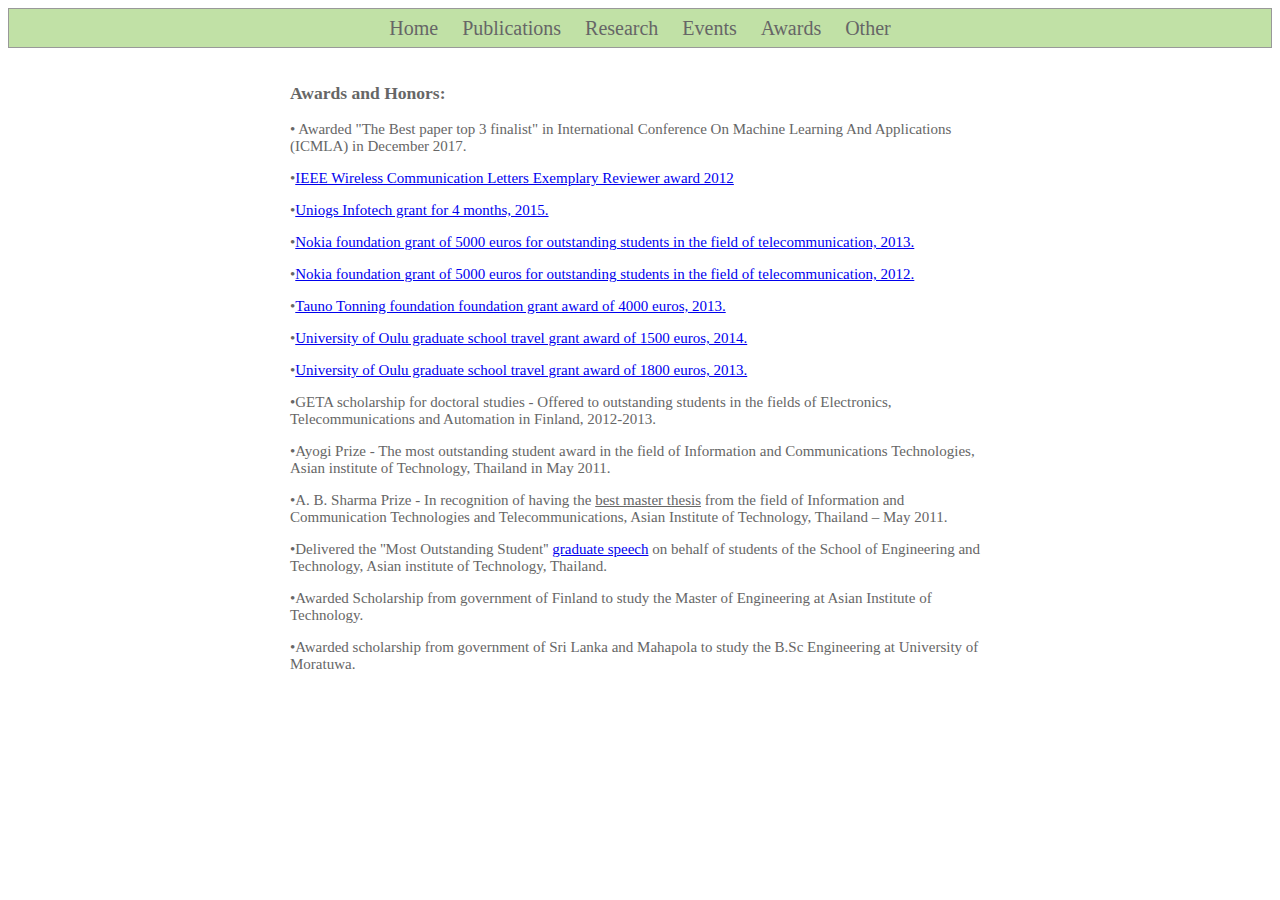
<file: awards.html>
<!-- saved from url=(0043)https://nuwanferdinand.github.io/index.html -->
<html class="gr__nuferdin_github_io"><head><meta http-equiv="Content-Type" content="text/html; charset=UTF-8">

<link rel="stylesheet" href="style.css" type="text/css">
<title>Nuwan Ferdinand</title>
</head>

<body align="center" data-gr-c-s-loaded="true">
	<div>
	  <div class="header">
	    <a href="https://nuwanferdinand.github.io/index.html" ,="" class="bigLink"> Home </a> <span class="spacer"> </span>
	    <a href="https://nuwanferdinand.github.io/publications.html" ,="" class="bigLink"> Publications </a> <span class="spacer"> </span>
	    <a href="https://nuwanferdinand.github.io/research.html" ,="" class="bigLink"> Research </a> <span class="spacer"> </span>
	    <a href="https://nuwanferdinand.github.io/teaching.html" ,="" class="bigLink"> Events </a> <span class="spacer"> </span>
	    <a href="https://nuwanferdinand.github.io/awards.html" ,="" class="bigLink"> Awards </a> <span class="spacer"> </span>
			<a href="https://nuwanferdinand.github.io/other.html" ,="" class="bigLink"> Other </a>	  </div>

	  
	  <div class="body">

	    <br>
		<h3>Awards and Honors:</h3>
<p>&bull; Awarded <b> "The Best paper top 3 finalist"</b> in International Conference On Machine Learning And Applications (ICMLA) in December 2017.</p>

<p>&bull;<a href="http://ieee-wcl.skku.edu/english/viewtopic.php?t=412">IEEE Wireless Communication Letters Exemplary Reviewer award 2012</a></p>
		<p>&bull;<a href="http://www.oulu.fi/uniogs/call_finalizing_2015_decision">Uniogs Infotech grant for 4 months, 2015.</a></p>
		<p>&bull;<a href="http://www.nokiafoundation.com/2013_nokia_scholarships.html">Nokia foundation grant of 5000 euros for outstanding students in the field of telecommunication, 2013.</a></p>
		<p>&bull;<a href="http://www.nokiafoundation.com/2012_nokia_scholarships.html">Nokia foundation grant of 5000 euros for outstanding students in the field of telecommunication, 2012.</a></p>
		<p>&bull;<a href="http://www.tonninginsaatio.fi/">Tauno Tonning foundation foundation grant award of 4000 euros, 2013.</a></p>
		<p>&bull;<a href="http://www.oulu.fi/uniogs/node/27438">University of Oulu graduate school travel grant award  of 1500 euros, 2014.</a></p>
		<p>&bull;<a href="http://www.oulu.fi/uniogs/node/17193">University of Oulu graduate school travel grant award of 1800 euros, 2013.</a></p>
		<p>&bull;GETA scholarship for doctoral studies - Offered to outstanding students in the fields of Electronics, Telecommunications and Automation in Finland, 2012-2013.</p>
		<p>&bull;Ayogi Prize - The most outstanding student award in the field of Information and Communications Technologies, Asian institute of Technology, Thailand in May 2011.</p>
		<p>&bull;A. B. Sharma Prize - In recognition of having the <u>best master thesis</u> from the field of Information and Communication Technologies and Telecommunications, Asian Institute of Technology, Thailand – May 2011.</p>
		<p>&bull;Delivered the ''Most Outstanding Student'' <a href="http://www.youtube.com/watch?v=fPbTOkIxCeg&amp;feature=player_embedded">graduate speech</a> on behalf of students of the School of Engineering and Technology, Asian institute of Technology, Thailand.
		</p>
<p>&bull;Awarded Scholarship from government of Finland to study the Master of Engineering at Asian Institute of Technology.</p>	
		<p>&bull;Awarded scholarship from government of Sri Lanka and Mahapola to study the B.Sc Engineering at University of Moratuwa.</p>	  </div>

		

	


</body></html>
</file>
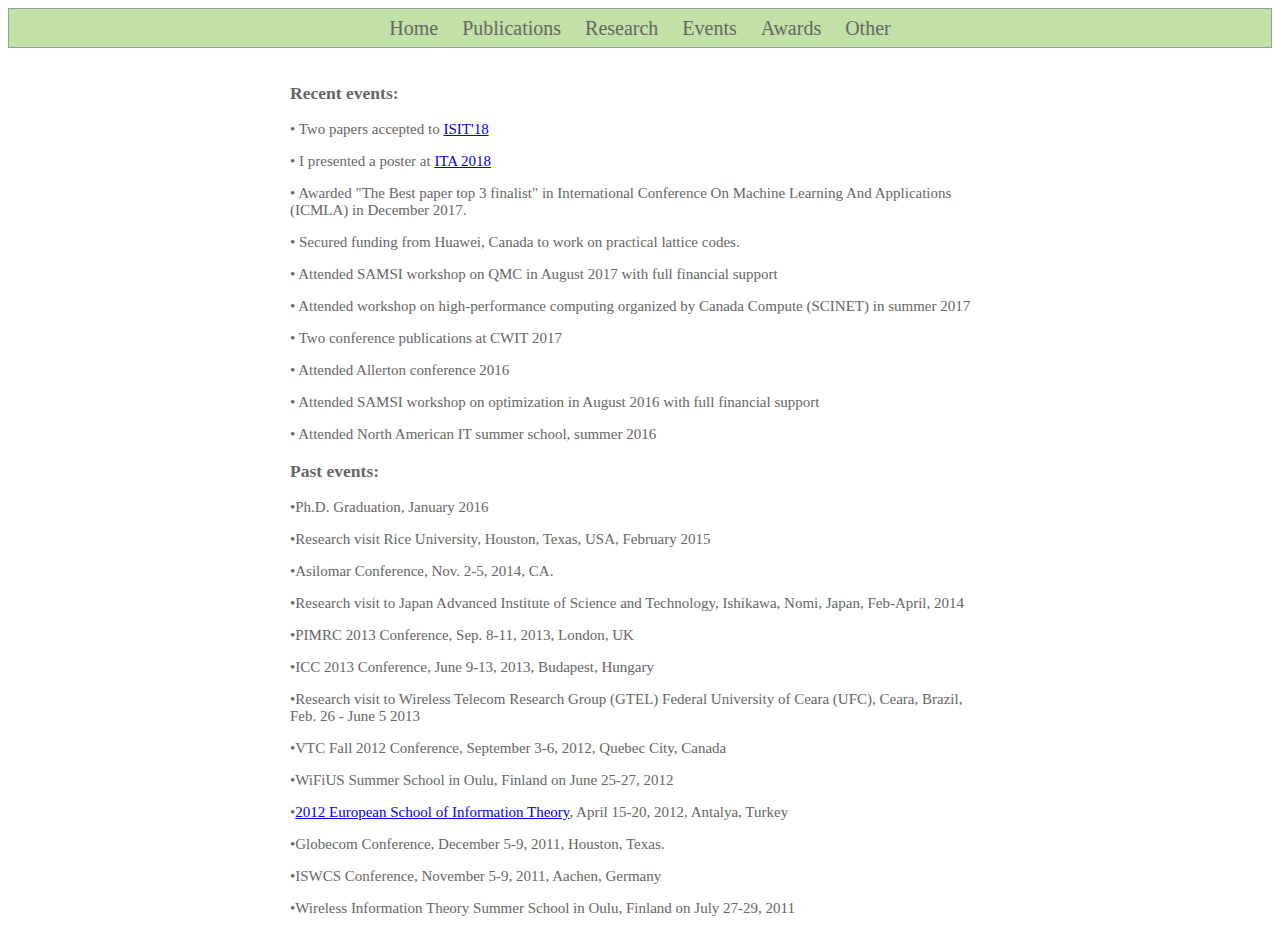
<file: events.html>
<!-- saved from url=(0043)https://nuwanferdinand.github.io/index.html -->
<html class="gr__nuferdin_github_io"><head><meta http-equiv="Content-Type" content="text/html; charset=UTF-8">

<link rel="stylesheet" href="style.css" type="text/css">
<title>Nuwan Ferdinand</title>
</head>

<body align="center" data-gr-c-s-loaded="true">
	<div>
	  <div class="header">
	    <a href="https://nuwanferdinand.github.io/index.html" ,="" class="bigLink"> Home </a> <span class="spacer"> </span>
	    <a href="https://nuwanferdinand.github.io/publications.html" ,="" class="bigLink"> Publications </a> <span class="spacer"> </span>
	    <a href="https://nuwanferdinand.github.io/research.html" ,="" class="bigLink"> Research </a> <span class="spacer"> </span>
	    <a href="https://nuwanferdinand.github.io/events.html" ,="" class="bigLink"> Events </a> <span class="spacer"> </span>
	    <a href="https://nuwanferdinand.github.io/awards.html" ,="" class="bigLink"> Awards </a> <span class="spacer"> </span>
			<a href="https://nuwanferdinand.github.io/other.html" ,="" class="bigLink"> Other </a>	  </div>

	  
	  <div class="body">

	    <br>
		<h3>Recent events:</h3>
		  <p>&bull; Two papers accepted to <a href="https://www.isit2018.org/">ISIT'18</a></p>
		  <p>&bull; I presented a poster at <a href="http://ita.ucsd.edu/workshop/18/?year=18">ITA 2018</a></p>

<p>&bull; Awarded <b> "The Best paper top 3 finalist"</b> in International Conference On Machine Learning And Applications (ICMLA) in December 2017.</p>

<p>&bull; Secured funding from Huawei, Canada to work on practical lattice codes.</p>

<p>&bull; Attended SAMSI workshop on QMC in August 2017 with full financial support</p>

<p>&bull; Attended workshop on high-performance computing organized by Canada Compute (SCINET) in summer 2017</p>

<p>&bull; Two conference publications at CWIT 2017</p>

<p>&bull; Attended Allerton conference 2016</p>

<p>&bull; Attended SAMSI workshop on optimization in August 2016 with full financial support</p> 

<p>&bull; Attended North American IT summer school, summer 2016</p>

<h3>Past events:</h3>

<p>&bull;Ph.D. Graduation, January 2016</p>
		<p>&bull;Research visit Rice University, Houston, Texas, USA, February 2015</p>
		<p>&bull;Asilomar Conference, Nov. 2-5, 2014, CA.</p>
		<p>&bull;Research visit to Japan Advanced Institute of Science and Technology, Ishikawa, Nomi, Japan, Feb-April, 2014</p>
		<p>&bull;PIMRC 2013 Conference, Sep. 8-11, 2013, London, UK</p>
		<p>&bull;ICC 2013 Conference, June 9-13, 2013, Budapest, Hungary</p>
		<p>&bull;Research visit to Wireless Telecom Research Group (GTEL) Federal University of Ceara (UFC), Ceara, Brazil, Feb. 26 - June 5 2013</p>
		<p>&bull;VTC Fall 2012 Conference, September 3-6, 2012, Quebec City, Canada</p>
		<p>&bull;WiFiUS Summer School in Oulu, Finland on June 25-27, 2012</p>
		<p>&bull;<a href="http://www.itsoc.org/european-school">2012 European School of Information Theory</a>, April 15-20, 2012, Antalya, Turkey</p>
		<p>&bull;Globecom Conference, December 5-9, 2011, Houston, Texas.</p>
		<p>&bull;ISWCS Conference, November 5-9, 2011, Aachen, Germany</p>
		<p>&bull;Wireless Information Theory Summer School in Oulu, Finland on July 27-29, 2011</p>

	  </div>

		

	


</body></html>
</file>
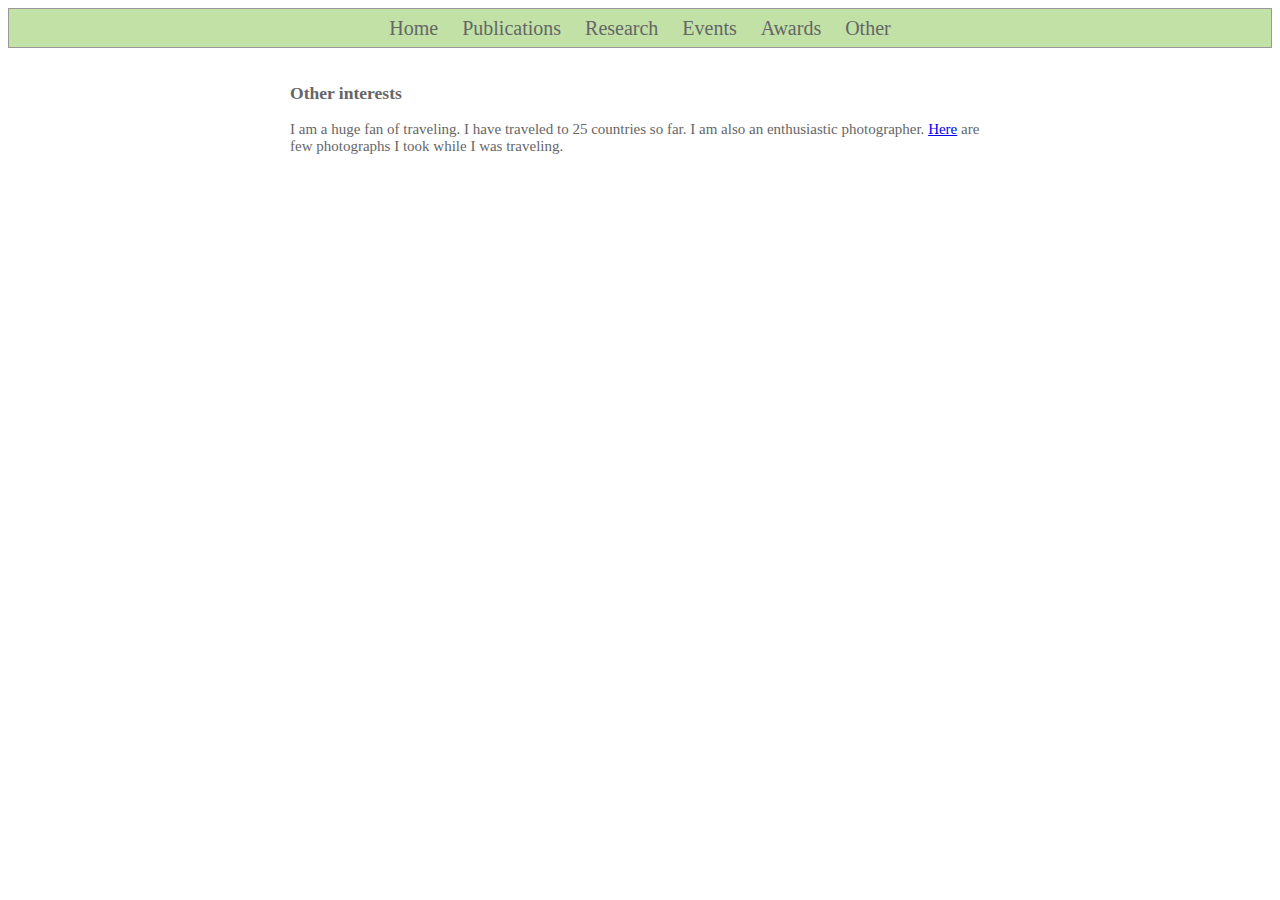
<file: other.html>
<!-- saved from url=(0043)https://nuwanferdinand.github.io/index.html -->
<html class="gr__nuferdin_github_io"><head><meta http-equiv="Content-Type" content="text/html; charset=UTF-8">

<link rel="stylesheet" href="style.css" type="text/css">
<title>Nuwan Ferdinand</title>
</head>

<body align="center" data-gr-c-s-loaded="true">
	<div>
	  <div class="header">
	    <a href="https://nuwanferdinand.github.io/index.html" ,="" class="bigLink"> Home </a> <span class="spacer"> </span>
	    <a href="https://nuwanferdinand.github.io/publications.html" ,="" class="bigLink"> Publications </a> <span class="spacer"> </span>
	    <a href="https://nuwanferdinand.github.io/research.html" ,="" class="bigLink"> Research </a> <span class="spacer"> </span>
	    <a href="https://nuwanferdinand.github.io/events.html" ,="" class="bigLink"> Events </a> <span class="spacer"> </span>
	    <a href="https://nuwanferdinand.github.io/awards.html" ,="" class="bigLink"> Awards </a> <span class="spacer"> </span>
			<a href="https://nuwanferdinand.github.io/other.html" ,="" class="bigLink"> Other </a>	  </div>

	  
	  <div class="body">

	    <br>
<h3>Other interests</h3>
		<p>I am a huge fan of traveling. I have traveled to 25 countries so far. I am also an enthusiastic photographer. <a href="https://www.flickr.com/photos/120748877@N06/"> Here</a> are few photographs I took while I was traveling.</p>


	  </div>

		

	


</body></html>
</file>
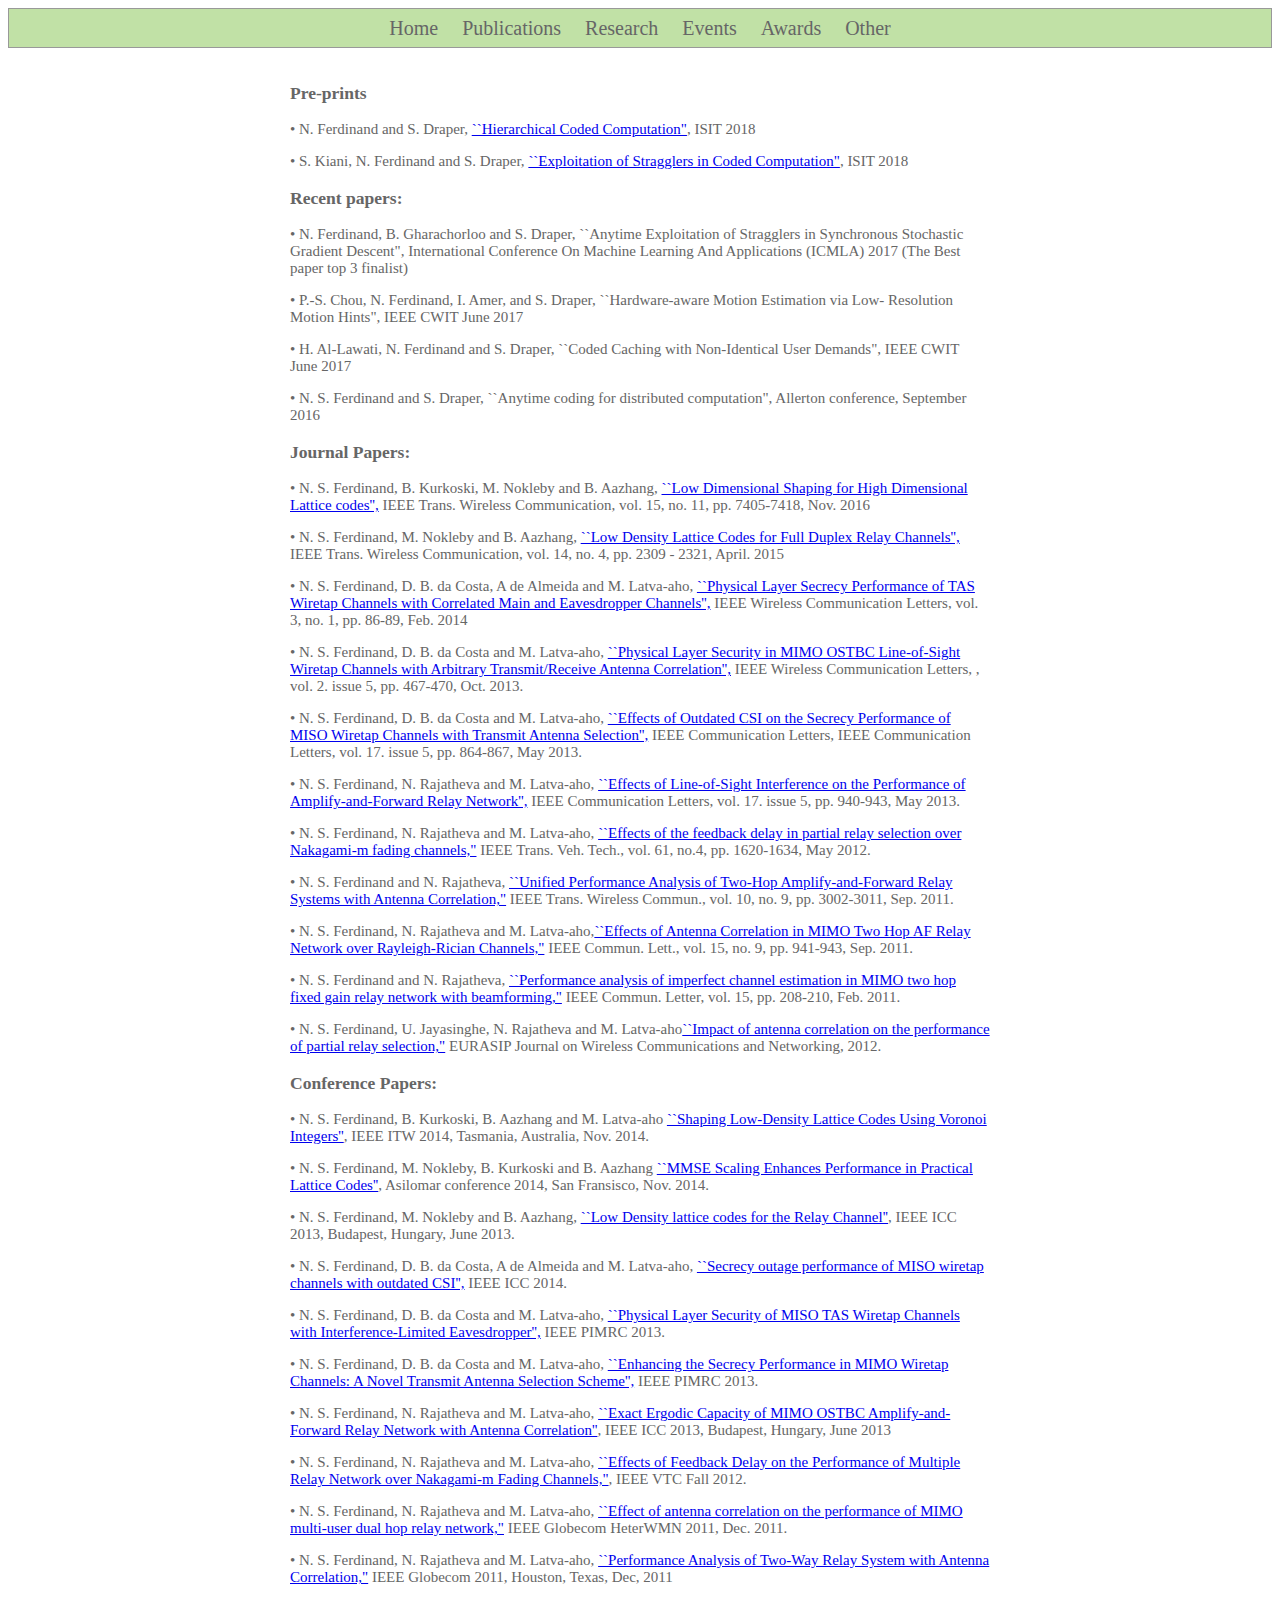
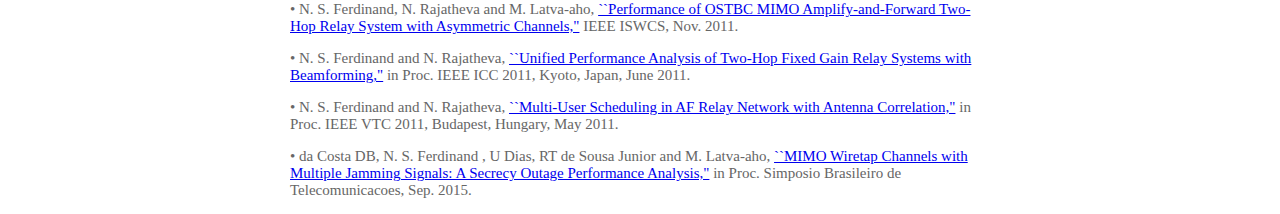
<file: publications.html>
<!-- saved from url=(0043)https://nuwanferdinand.github.io/index.html -->
<html class="gr__nuferdin_github_io"><head><meta http-equiv="Content-Type" content="text/html; charset=UTF-8">

<link rel="stylesheet" href="style.css" type="text/css">
<title>Nuwan Ferdinand</title>
</head>

<body align="center" data-gr-c-s-loaded="true">
	<div>
	  <div class="header">
	    <a href="https://nuwanferdinand.github.io/index.html" ,="" class="bigLink"> Home </a> <span class="spacer"> </span>
	    <a href="https://nuwanferdinand.github.io/publications.html" ,="" class="bigLink"> Publications </a> <span class="spacer"> </span>
	    <a href="https://nuwanferdinand.github.io/research.html" ,="" class="bigLink"> Research </a> <span class="spacer"> </span>
	    <a href="https://nuwanferdinand.github.io/events.html" ,="" class="bigLink"> Events </a> <span class="spacer"> </span>
	    <a href="https://nuwanferdinand.github.io/awards.html" ,="" class="bigLink"> Awards </a> <span class="spacer"> </span>
			<a href="https://nuwanferdinand.github.io/other.html" ,="" class="bigLink"> Other </a>	  </div>

	  
	  <div class="body">

	    <br>
		  <h3>Pre-prints</h3>
		  <p>&bull; <b>N. Ferdinand</b> and S. Draper, <a href="https://arxiv.org/pdf/1806.10250.pdf">``Hierarchical Coded Computation"</a>, ISIT 2018</p>
		  <p>&bull; S. Kiani, <b>N. Ferdinand</b> and S. Draper, <a href="https://arxiv.org/pdf/1806.10253.pdf">``Exploitation of Stragglers in Coded Computation"</a>, ISIT 2018</b></p>
		<h3>Recent papers:</h3>
<p>&bull; <b>N. Ferdinand</b>, B. Gharachorloo and S. Draper, ``Anytime Exploitation of Stragglers in Synchronous Stochastic Gradient Descent", International Conference On Machine Learning And Applications (ICMLA) 2017 <b>(The Best paper top 3 finalist)</b></p>

<p>&bull; P.-S. Chou, <b>N. Ferdinand</b>, I. Amer, and S. Draper, ``Hardware-aware Motion Estimation via Low- Resolution Motion Hints", IEEE CWIT June 2017</p>
 
<p>&bull; H. Al-Lawati, <b>N. Ferdinand</b> and S. Draper, ``Coded Caching with Non-Identical User Demands", IEEE CWIT June 2017</p>

<p>&bull; <b>N. S. Ferdinand</b> and S. Draper, ``Anytime coding for distributed computation", Allerton conference, September 2016</p>
		<h3>Journal Papers:</h3>
		<p> &bull; <b>N. S. Ferdinand</b>, B. Kurkoski, M. Nokleby and B. Aazhang, <a href="http://ieeexplore.ieee.org/abstract/document/7549055/"> ``Low Dimensional Shaping for High Dimensional Lattice codes'',</a> IEEE Trans. Wireless Communication, vol. 15, no. 11, pp. 7405-7418, Nov. 2016</p>
		<p> &bull; <b>N. S. Ferdinand</b>, M. Nokleby and B. Aazhang, <a href="http://ieeexplore.ieee.org/abstract/document/6994267/"> ``Low Density Lattice Codes for Full Duplex Relay Channels'',</a> IEEE Trans. Wireless Communication, vol. 14, no. 4, pp. 2309 - 2321, April. 2015</p>
		<p> &bull; <b>N. S. Ferdinand</b>, D. B. da Costa, A de Almeida and M. Latva-aho, <a href="http://ieeexplore.ieee.org/abstract/document/6678340/"> ``Physical Layer Secrecy Performance of TAS Wiretap Channels with Correlated Main and Eavesdropper Channels'',</a> IEEE Wireless Communication Letters, vol. 3, no. 1, pp. 86-89, Feb. 2014 </p>
		<p> &bull; <b>N. S. Ferdinand</b>, D. B. da Costa and M. Latva-aho, <a href="http://ieeexplore.ieee.org/abstract/document/6523060/"> ``Physical Layer Security in MIMO OSTBC Line-of-Sight Wiretap Channels with Arbitrary Transmit/Receive Antenna Correlation'',</a> IEEE Wireless Communication Letters, , vol. 2. issue 5, pp. 467-470, Oct. 2013. </p>
		<p> &bull; <b>N. S. Ferdinand</b>, D. B. da Costa and M. Latva-aho, <a href="http://ieeexplore.ieee.org/document/6496988/"> ``Effects of Outdated CSI on the Secrecy Performance of MISO Wiretap Channels with Transmit Antenna Selection'',</a> IEEE Communication Letters, IEEE Communication Letters, vol. 17. issue 5, pp. 864-867, May 2013.</p>
		<p> &bull; <b>N. S. Ferdinand</b>, N. Rajatheva and M. Latva-aho, <a href="http://ieeexplore.ieee.org/abstract/document/6497218/">``Effects of Line-of-Sight Interference on the Performance of Amplify-and-Forward Relay Network'',</a> IEEE Communication Letters, vol. 17. issue 5, pp. 940-943, May 2013.</p>
		<p> &bull; <b>N. S. Ferdinand</b>, N. Rajatheva and M. Latva-aho, <a href="http://ieeexplore.ieee.org/document/6151869/">``Effects of the feedback delay in partial relay selection over Nakagami-m fading channels,"</a> IEEE Trans. Veh. Tech., vol. 61, no.4, pp. 1620-1634, May 2012.</p>
		<p> &bull; <b>N. S. Ferdinand</b> and N. Rajatheva, <a href="http://ieeexplore.ieee.org/abstract/document/5967985/">``Unified Performance Analysis of Two-Hop Amplify-and-Forward Relay Systems with Antenna Correlation,"</a> IEEE Trans. Wireless Commun., vol. 10, no. 9, pp. 3002-3011, Sep. 2011.</p>
		<p> &bull; <b>N. S. Ferdinand</b>, N. Rajatheva and M. Latva-aho,<a href="http://ieeexplore.ieee.org/document/5959252/">``Effects of Antenna Correlation in MIMO Two Hop AF Relay Network over Rayleigh-Rician Channels,"</a> IEEE Commun. Lett., vol. 15, no. 9, pp. 941-943, Sep. 2011.</p>
		<p> &bull; <b>N. S. Ferdinand</b> and N. Rajatheva, <a href="http://ieeexplore.ieee.org/abstract/document/5682212/">``Performance analysis of imperfect channel estimation in MIMO two hop fixed gain relay network with beamforming,"</a> IEEE Commun. Letter, vol. 15, pp. 208-210, Feb. 2011.</p>
		<p> &bull; <b>N. S. Ferdinand</b>, U. Jayasinghe, N. Rajatheva and M. Latva-aho<a href="https://link.springer.com/article/10.1186/1687-1499-2012-261">``Impact of antenna correlation on the performance of partial relay selection,"</a> EURASIP Journal on Wireless Communications and Networking, 2012.</p>
		<h3>Conference Papers:</h3>

		<p> &bull; <b>N. S. Ferdinand</b>, B. Kurkoski, B. Aazhang and M. Latva-aho <a href="http://ieeexplore.ieee.org/document/6970806/">``Shaping Low-Density Lattice Codes Using Voronoi Integers''</a>, IEEE ITW 2014, Tasmania, Australia, Nov. 2014.</p>
		<p> &bull; <b>N. S. Ferdinand</b>, M. Nokleby, B. Kurkoski and B. Aazhang <a href="http://ieeexplore.ieee.org/document/7094608/">``MMSE Scaling Enhances Performance in Practical Lattice Codes''</a>, Asilomar conference 2014, San Fransisco, Nov. 2014.</p>

		<p> &bull; <b>N. S. Ferdinand</b>, M. Nokleby and B. Aazhang, <a href="http://ieeexplore.ieee.org/abstract/document/6655006/">``Low Density lattice codes for the Relay Channel''</a>, IEEE ICC 2013, Budapest, Hungary, June 2013.</p>

		<p>&bull; <b>N. S. Ferdinand</b>, D. B. da Costa, A de Almeida and M. Latva-aho, <a href="http://ieeexplore.ieee.org/document/6881296/"> ``Secrecy outage performance of MISO wiretap channels with outdated CSI'',</a> IEEE ICC 2014.</p>

		<p>&bull; <b>N. S. Ferdinand</b>, D. B. da Costa and M. Latva-aho, <a href="http://ieeexplore.ieee.org/document/6666176/"> ``Physical Layer Security of MISO TAS Wiretap Channels with Interference-Limited Eavesdropper'',</a> IEEE PIMRC 2013.</p>

		<p>&bull; <b>N. S. Ferdinand</b>, D. B. da Costa and M. Latva-aho, <a href="http://ieeexplore.ieee.org/abstract/document/6666179/"> ``Enhancing the Secrecy Performance in MIMO Wiretap Channels: A Novel Transmit Antenna Selection Scheme'',</a> IEEE PIMRC 2013.</p>		
		<p> &bull; <b>N. S. Ferdinand</b>, N. Rajatheva and M. Latva-aho, <a href="http://ieeexplore.ieee.org/document/6655429/">``Exact Ergodic Capacity of MIMO OSTBC Amplify-and-Forward Relay Network with Antenna Correlation''</a>, IEEE ICC 2013, Budapest, Hungary, June 2013</p>
		<p> &bull; <b>N. S. Ferdinand</b>, N. Rajatheva and M. Latva-aho, <a href="http://ieeexplore.ieee.org/document/6151869/">``Effects of Feedback Delay on the Performance of Multiple Relay Network over Nakagami-m Fading Channels,"</a>, IEEE VTC Fall 2012.</p>
		<p> &bull; <b>N. S. Ferdinand</b>, N. Rajatheva and M. Latva-aho, <a href="http://ieeexplore.ieee.org/document/6162464/">``Effect of antenna correlation on the performance of MIMO multi-user dual hop relay network,"</a> IEEE Globecom HeterWMN 2011, Dec. 2011.</p>
		<p> &bull; <b>N. S. Ferdinand</b>, N. Rajatheva and M. Latva-aho, <a href="http://ieeexplore.ieee.org/document/6134013/">``Performance Analysis of Two-Way Relay System with Antenna Correlation,"</a> IEEE Globecom 2011, Houston, Texas, Dec, 2011</p>
		<p> &bull; <b>N. S. Ferdinand</b>, N. Rajatheva and M. Latva-aho, <a href="http://ieeexplore.ieee.org/document/6125283/">``Performance of OSTBC MIMO Amplify-and-Forward Two-Hop Relay System with Asymmetric Channels,"</a> IEEE ISWCS, Nov. 2011.</p>
		<p> &bull; <b>N. S. Ferdinand</b> and N. Rajatheva, <a href="http://ieeexplore.ieee.org/abstract/document/5963452/">``Unified Performance Analysis of Two-Hop Fixed Gain Relay Systems with Beamforming,"</a> in Proc. IEEE ICC 2011, Kyoto, Japan, June 2011.</p>
		<p> &bull; <b>N. S. Ferdinand</b> and N. Rajatheva, <a href="http://ieeexplore.ieee.org/document/5956435/">``Multi-User Scheduling in AF Relay Network with Antenna Correlation,"</a> in Proc. IEEE VTC 2011, Budapest, Hungary, May 2011.</p>
		<p> &bull; da Costa DB, <b>N. S. Ferdinand</b> , U Dias, RT de Sousa Junior and M. Latva-aho, <a href="https://jcis.sbrt.org.br/jcis/article/view/357">``MIMO Wiretap Channels with Multiple Jamming Signals: A Secrecy Outage Performance Analysis,"</a> in Proc. Simposio Brasileiro de Telecomunicacoes, Sep. 2015.</p>


	  </div>

		

	


</body></html>
</file>
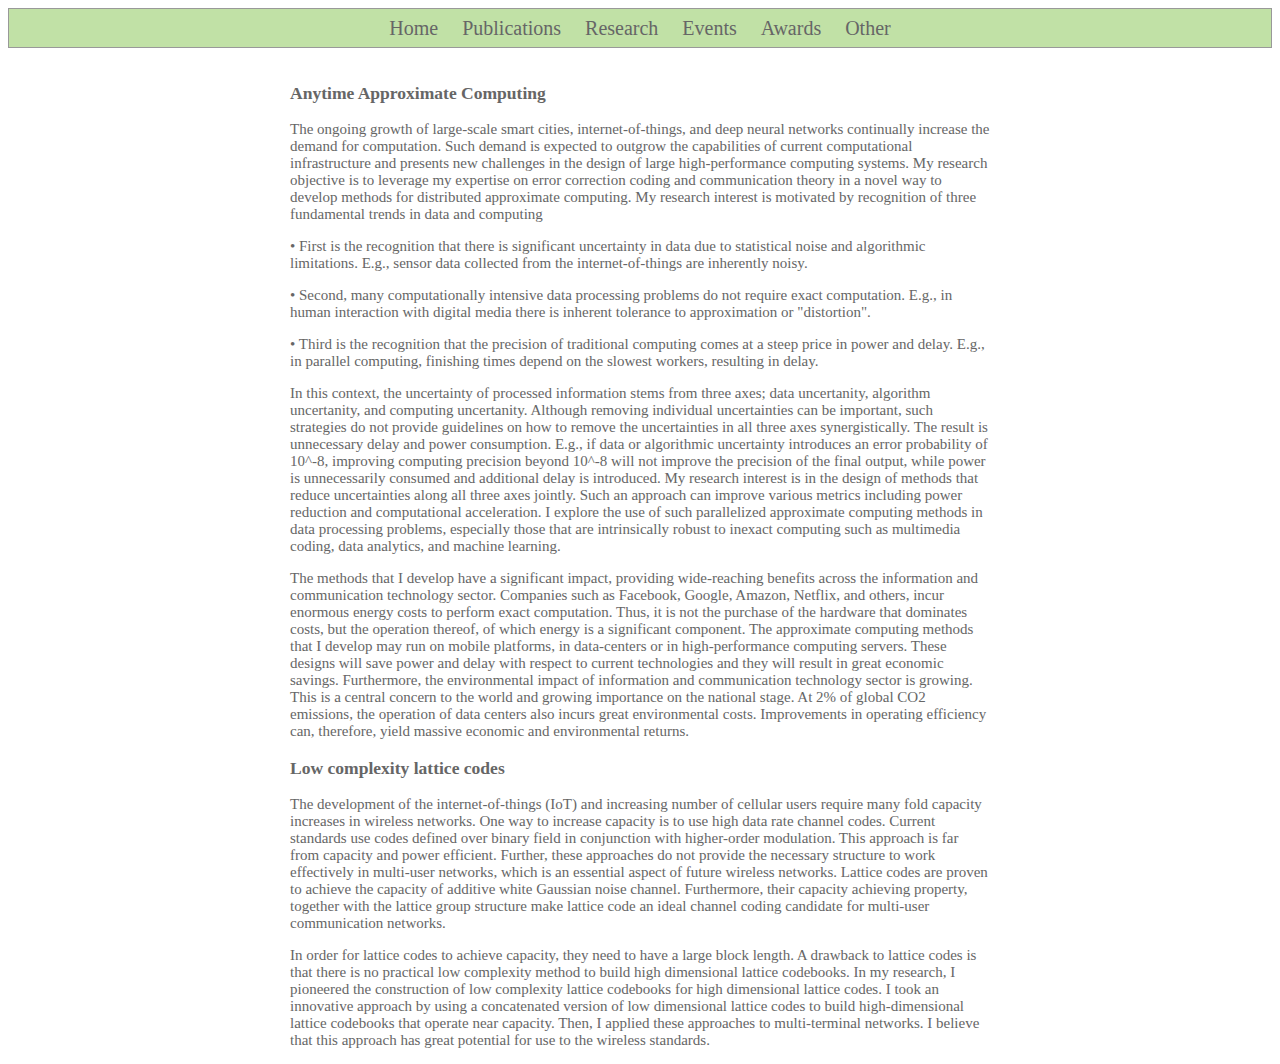
<file: research.html>
<!-- saved from url=(0043)https://nuwanferdinand.github.io/index.html -->
<html class="gr__nuferdin_github_io"><head><meta http-equiv="Content-Type" content="text/html; charset=UTF-8">

<link rel="stylesheet" href="style.css" type="text/css">
<title>Nuwan Ferdinand</title>
</head>

<body align="center" data-gr-c-s-loaded="true">
	<div>
	  <div class="header">
	    <a href="https://nuwanferdinand.github.io/index.html" ,="" class="bigLink"> Home </a> <span class="spacer"> </span>
	    <a href="https://nuwanferdinand.github.io/publications.html" ,="" class="bigLink"> Publications </a> <span class="spacer"> </span>
	    <a href="https://nuwanferdinand.github.io/research.html" ,="" class="bigLink"> Research </a> <span class="spacer"> </span>
	    <a href="https://nuwanferdinand.github.io/events.html" ,="" class="bigLink"> Events </a> <span class="spacer"> </span>
	    <a href="https://nuwanferdinand.github.io/awards.html" ,="" class="bigLink"> Awards </a> <span class="spacer"> </span>
			<a href="https://nuwanferdinand.github.io/other.html" ,="" class="bigLink"> Other </a>	  </div>

	  
	  <div class="body">

	    <br>
<h3>Anytime Approximate Computing</h3>
		<p>The ongoing growth of large-scale smart cities, internet-of-things, and deep neural networks continually increase the demand for computation. Such demand is expected to outgrow the capabilities of current computational infrastructure and presents new challenges in the design of large high-performance computing systems. My research objective is to leverage my expertise on error correction coding and communication theory in a novel way to develop methods for distributed approximate computing. My research interest is motivated by recognition of three fundamental trends in data and computing</p>

<p>&bull; First is the recognition that there is significant uncertainty in data due to statistical noise and algorithmic
limitations. E.g., sensor data collected from the internet-of-things are inherently noisy.</p>
<p>&bull; Second, many computationally intensive data processing problems do not require exact computation.
E.g., in human interaction with digital media there is inherent tolerance to approximation or "distortion".</p>
<p>&bull; Third is the recognition that the precision of traditional computing comes at a steep price in power and
delay. E.g., in parallel computing, finishing times depend on the slowest workers, resulting in delay.</p>

<p>In this context, the uncertainty of processed information stems from three axes; data uncertanity, algorithm uncertanity, and computing uncertanity. Although removing individual uncertainties can be important, such strategies do not provide guidelines on how to remove the uncertainties in all three axes synergistically. The result is unnecessary delay and power consumption. E.g., if data or algorithmic uncertainty introduces an error
probability of 10^-8, improving computing precision beyond 10^-8 will not improve the precision of the final output, while power is unnecessarily consumed and additional delay is introduced. My research interest is in the design of methods that reduce uncertainties along all three axes jointly. Such an approach can improve various metrics including power reduction and computational acceleration. I explore the use of such parallelized approximate computing methods in data processing problems, especially those that are
intrinsically robust to inexact computing such as multimedia coding, data analytics, and machine learning.</p>

<p>The methods that I develop have a significant impact, providing wide-reaching benefits across the information and communication technology sector. Companies such as Facebook, Google, Amazon, Netflix, and others, incur enormous energy costs to perform exact computation. Thus, it is not the purchase of the hardware that dominates costs, but the operation thereof, of which energy is a significant component. The approximate computing methods that I develop may run on mobile platforms, in data-centers or in high-performance computing servers. These designs will save power and delay with respect to current technologies and they will result in great economic savings. Furthermore, the environmental impact of information and communication technology sector is growing. This is a central concern to the world and growing importance on the national stage. At 2% of global CO2 emissions, the operation of data centers also incurs great environmental costs. Improvements in operating efficiency can, therefore, yield massive economic and environmental returns.</p>

<h3>Low complexity lattice codes</h3>

<p>The development of the internet-of-things (IoT) and increasing number of cellular users require many fold capacity increases in wireless networks. One way to increase capacity is to use high data rate channel codes. Current standards use codes defined over binary field in conjunction with higher-order modulation. This approach is far from capacity and power efficient. Further, these approaches do not provide the necessary
structure to work effectively in multi-user networks, which is an essential aspect of future wireless networks. Lattice codes are proven to achieve the capacity of additive white Gaussian noise channel. Furthermore, their capacity achieving property, together with the lattice group structure make lattice code an ideal channel coding candidate for multi-user communication networks.</p>

<p>In order for lattice codes to achieve capacity, they need to have a large block length. A drawback to lattice codes is that there is no practical low complexity method to build high dimensional lattice codebooks. In my research, I pioneered the construction of low complexity lattice codebooks for high dimensional lattice codes. I took an innovative approach by using a concatenated version of low dimensional lattice codes to build high-dimensional lattice codebooks that operate near capacity. Then, I applied these approaches to multi-terminal networks. I believe that this approach has great potential for use to the wireless standards.</p>


	  </div>

		

	


</body></html>
</file>
<file: style.css>
.header
{
    text-align:center;
    padding-bottom:.2cm;
    padding-top:.2cm;
    background-color:#C1E1A6;
    border:1px solid;
    border-color:#999999;
}

.bigLink
{
    font-size:20px;
    text-decoration:none;
    text-align:center;
    color:#666666;
    font-family:vollkorn;
    font-weight:lighter;
}

.smallLink
{
    font-size:15px;
    text-decoration:none;
    text-align:center;
    color:#666666;
    font-family:vollkorn;
    font-weight:lighter;
}

.spacer
{
    display:inline-block;
    width:15px;
}

.infoSection
{
    padding-top:.75cm;
    width:700px;
    height:210px;
    margin-right:auto;
    margin-left:auto;
}

.info
{
    float:right;
    width:180px;
    height:210px;
}

.photo
{
    float:left;
    width:520px;
    height:210px;
}

.bigText
{
    font-size:25px;
    text-align:center;
    color:#666666;
    font-family:vollkorn;
    font-weight:lighter;
}

.infoText
{
    font-size:15px;
    text-align:center;
    color:#666666;
    font-family:vollkorn;
    font-weight:lighter;
}

.body
{
    width:700px;
    font-size:15px;
    text-align:left;
    color:#666666;
    font-family:vollkorn;
    font-weight:lighter;
    margin-right:auto;
    margin-left:auto;
}

.bodyLink
{
    text-decoration:none;
    text-align:center;
    color:#6600dd;
    font-family:vollkorn;
    font-weight:lighter;
}
</file>
